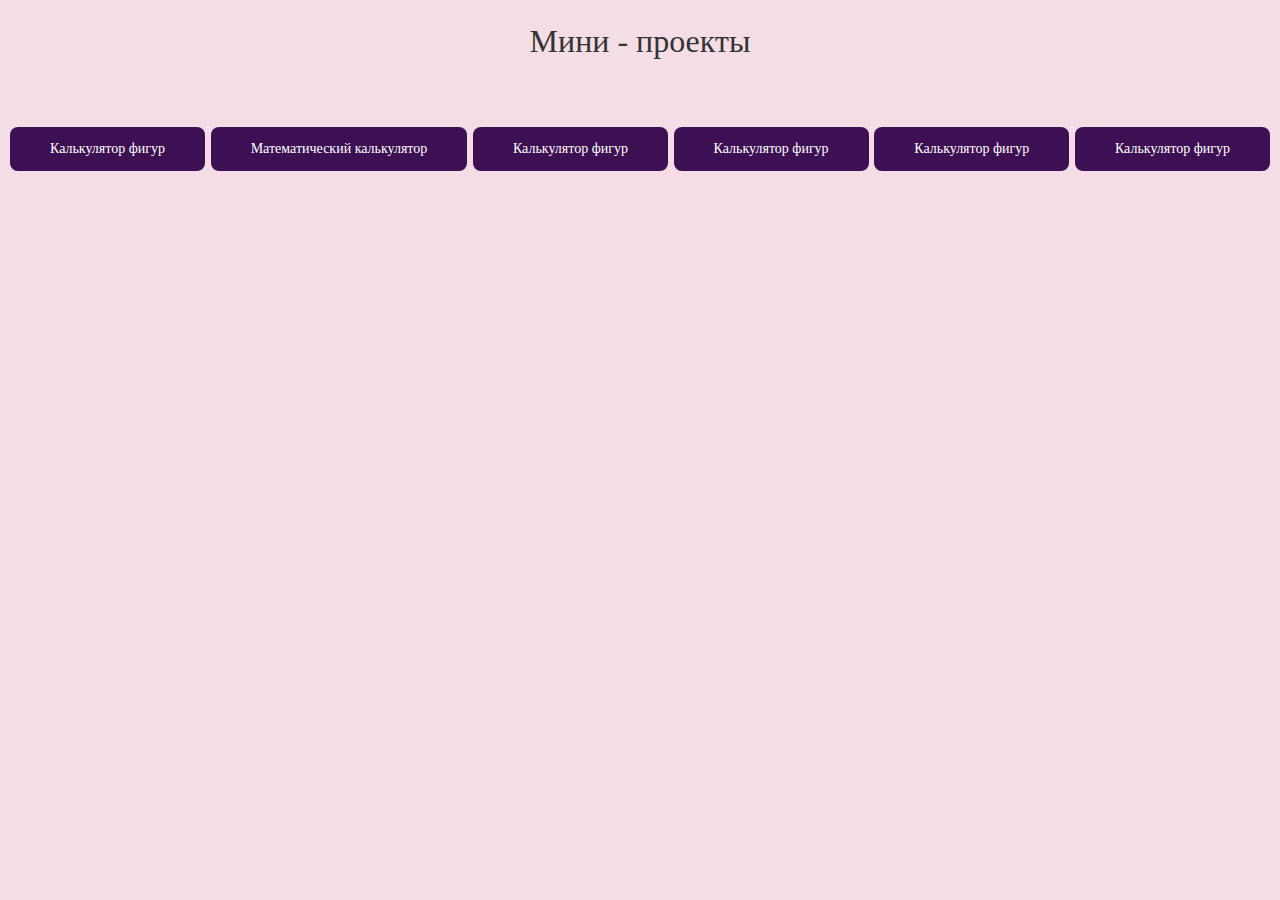
<file: index.html>
<!DOCTYPE html>
<html lang="en">
<head>
    <meta charset="UTF-8">
    <meta http-equiv="X-UA-Compatible" content="IE=edge">
    <meta name="viewport" content="width=device-width, initial-scale=1.0">
    <link rel="stylesheet" href="./css/normalize.css">
    <link rel="stylesheet" href="./css/style.css">
    <title>Главная страница</title>
</head>
<body>
    <header class="header">
        <div class="container">
            <h1 class="header__title">Мини - проекты</h1>
        </div>
    </header>

    <main class="main">
        <section class="buttons">
            <div class="container">
                <div class="buttons__inner">
                    <a href="./figure-сalculator/index.html" class="buttons__btn">Калькулятор фигур</a>
                    <a href="./mathematical-calculator/index.html" class="buttons__btn">Математический калькулятор</a>
                    <a href="#" class="buttons__btn">Калькулятор фигур</a>
                    <a href="#" class="buttons__btn">Калькулятор фигур</a>
                    <a href="#" class="buttons__btn">Калькулятор фигур</a>
                    <a href="#" class="buttons__btn">Калькулятор фигур</a>
                </div>
            </div>
        </section>
    </main>
</body>
</html>
</file>
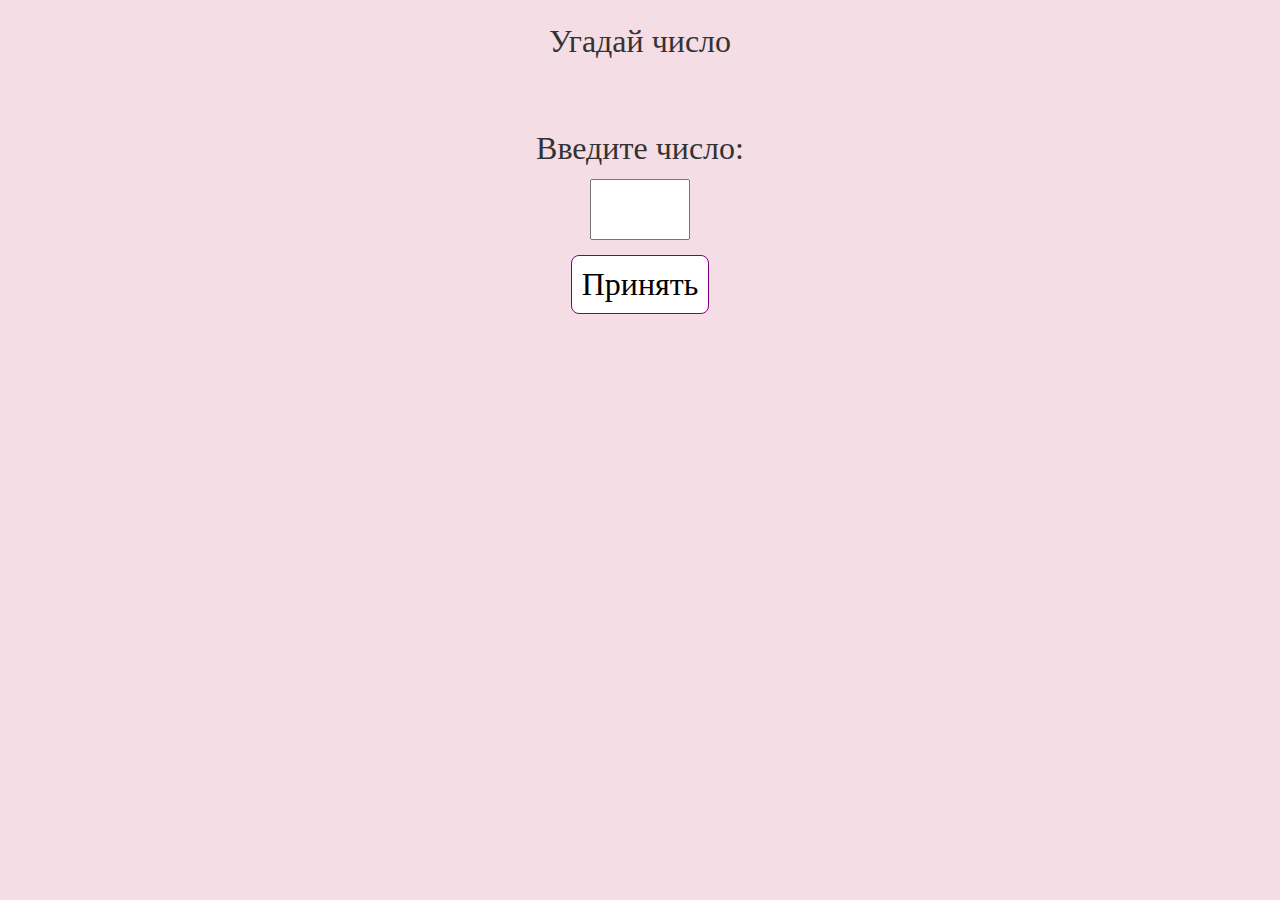
<file: guess-number/index.html>
<!DOCTYPE html>
<html lang="en">
<head>
    <meta charset="UTF-8">
    <meta http-equiv="X-UA-Compatible" content="IE=edge">
    <meta name="viewport" content="width=device-width, initial-scale=1.0">
    <link rel="stylesheet" href="../css/normalize.css">
    <link rel="stylesheet" href="../css/guess-number/style.css">
    <script src="../js/guessNumber.js" defer></script>
    <title>Guess number</title>
</head>
<body>
    <header class="header">
        <div class="container">
            <h1 class="header__title">Угадай число</h1>
        </div>
    </header>

    <main class="main">
        <section class="number">
           <div class="container">
                <div class="number__inner">
                    <p class="number__text">Введите число:</p>
                    <input type="number" class="number__input">
                    <button class="number__btn">Принять</button>
                    <p class="number__out"></p>
                </div>
           </div>
        </section>
    </main>
</body>
</html>
</file>
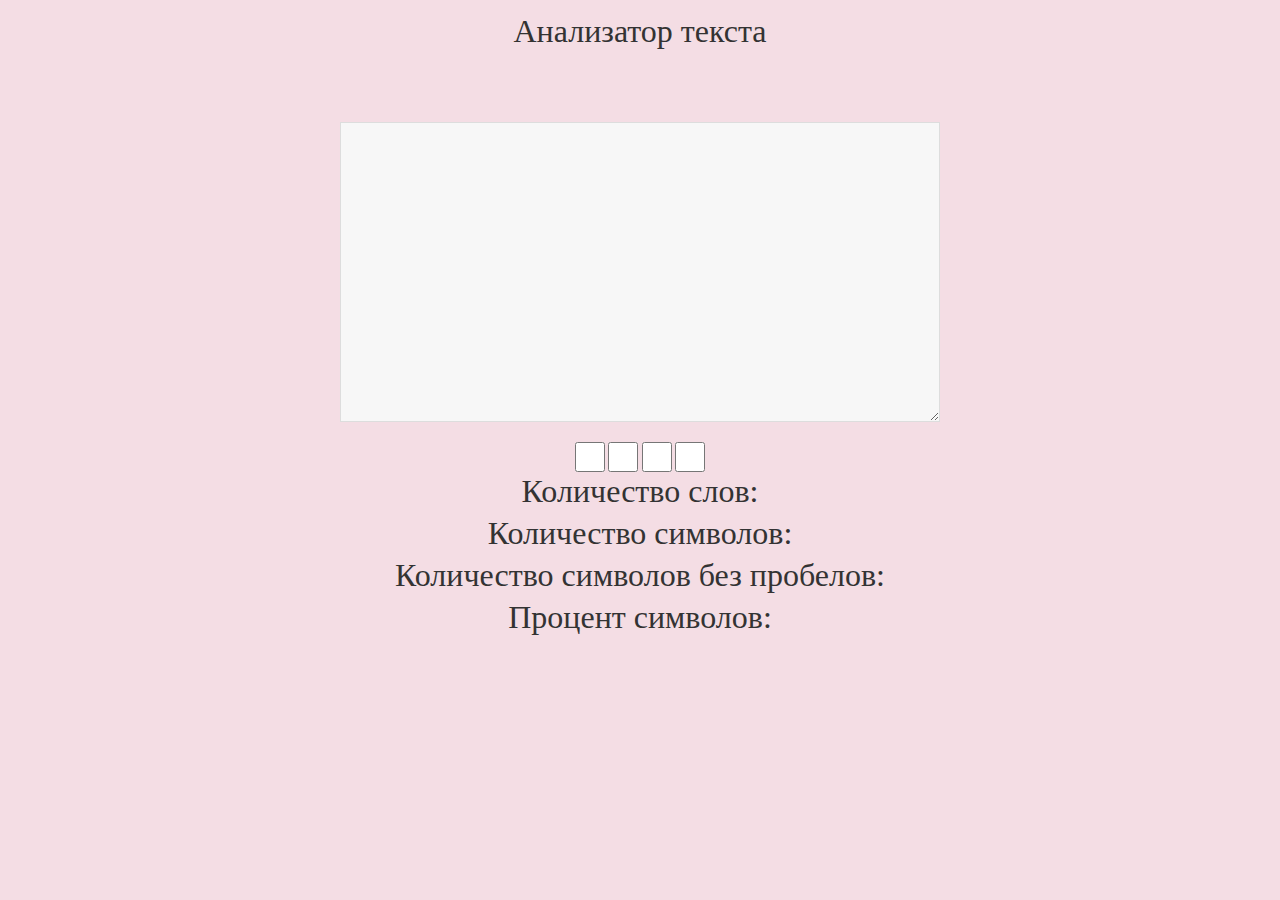
<file: text-analyzer/index.html>
<!DOCTYPE html>
<html lang="en">
<head>
    <meta charset="UTF-8">
    <meta http-equiv="X-UA-Compatible" content="IE=edge">
    <meta name="viewport" content="width=device-width, initial-scale=1.0">
    <link rel="stylesheet" href="../css/normalize.css">
    <link rel="stylesheet" href="../css/text-analyzer/style.css">
    <script src="../js/textAnalyzer.js" defer></script>
    <title>Главная страница</title>
</head>
<body>
    <header class="header">
        <div class="container">
            <h1 class="header__title">Анализатор текста</h1>
        </div>
    </header>

    <main class="main">
        <section class="content">
            <div class="container">
                <div class="content__inner">
                    <textarea class="content__textarea"></textarea>
                    <div class="content__checkbox">
                        <input type="checkbox" class="content__box">
                        <input type="checkbox" class="content__box">
                        <input type="checkbox" class="content__box">
                        <input type="checkbox" class="content__box">
                    </div>
                    <p class="content__word-count text">Количество слов: <span></span></p>
                    <p class="content__characters text">Количество символов: <span></span></p>
                    <p class="content__characters-no-space text">Количество символов без пробелов: <span></span></p>
                    <p class="content__character-percentage text">Процент символов: <span></span></p>
                </div>
                
            </div>
        </section>
    </main>
</body>
</html>
</file>
<file: css/style.css>
body {
  background-color: #F4DDE4;
  color: #333;
}


.container {
  max-width: 1420px;
  padding: 0 10px;
  margin: 0 auto;
}

.header {
  padding: 25px 0;
}

.header__title {
  font-size: 32px;
  text-align: center;
}


.buttons {
  padding-top: 45px;
}

.buttons__inner {
  display: flex;
  justify-content: space-between;
  align-items: center;
}

.buttons__btn {
  padding: 15px 40px;
  background-color: #3C1053;
  color: #fff;
  border-radius: 8px;
}
</file>
<file: css/guess-number/style.css>
body {
    background-color: #F4DDE4;
    color: #333;
  }
  
  
  .container {
    max-width: 1420px;
    padding: 0 10px;
    margin: 0 auto;
  }
  
  .header {
    padding: 25px 0;
  }
  
  .header__title {
    font-size: 32px;
    text-align: center;
  }
  
  
.main {
  padding-top: 50px;
}

.number__inner {
  display: flex;
  flex-direction: column;
  align-items: center;
  gap: 15px 0;
}

.number__text,
.number__input,
.number__btn,
.number__out {
  font-size: 32px;
}

.number__input {
  width: 100px;
  padding: 10px;
}

.number__btn {
  background-color: #fff;
  border-radius: 8px;
  border: 1px solid purple;
  padding: 10px;
  transition: all .3s;
}

.number__btn:hover {
  background-color: purple;
  color: #fff;
}
</file>
<file: css/text-analyzer/style.css>
body {
  background-color: #F4DDE4;
  color: #333;
}


.container {
  max-width: 1420px;
  padding: 0 10px;
  margin: 0 auto;
}

.header {
  padding: 15px 0;
}

.header__title {
  font-size: 32px;
  text-align: center;
}

.content {
  padding-top: 60px;
}

.content__inner {
 display: flex;
 flex-direction: column;
 align-items: center;
}

.content__textarea {
  width: 600px;
  height: 300px;
  padding: 10px;
  font-size: 32px;
  font-family: "Georgia";
  color: #333;
  background-color: #f7f7f7;
  border: 1px solid #ddd;
  margin: 0 auto 20px auto;
}

.content__box {
  width: 30px;
  height: 30px;
}

.text {
  font-size: 32px;
  margin-bottom: 10px;
}

.text:last-child {
  margin-bottom: 0;
}
</file>
